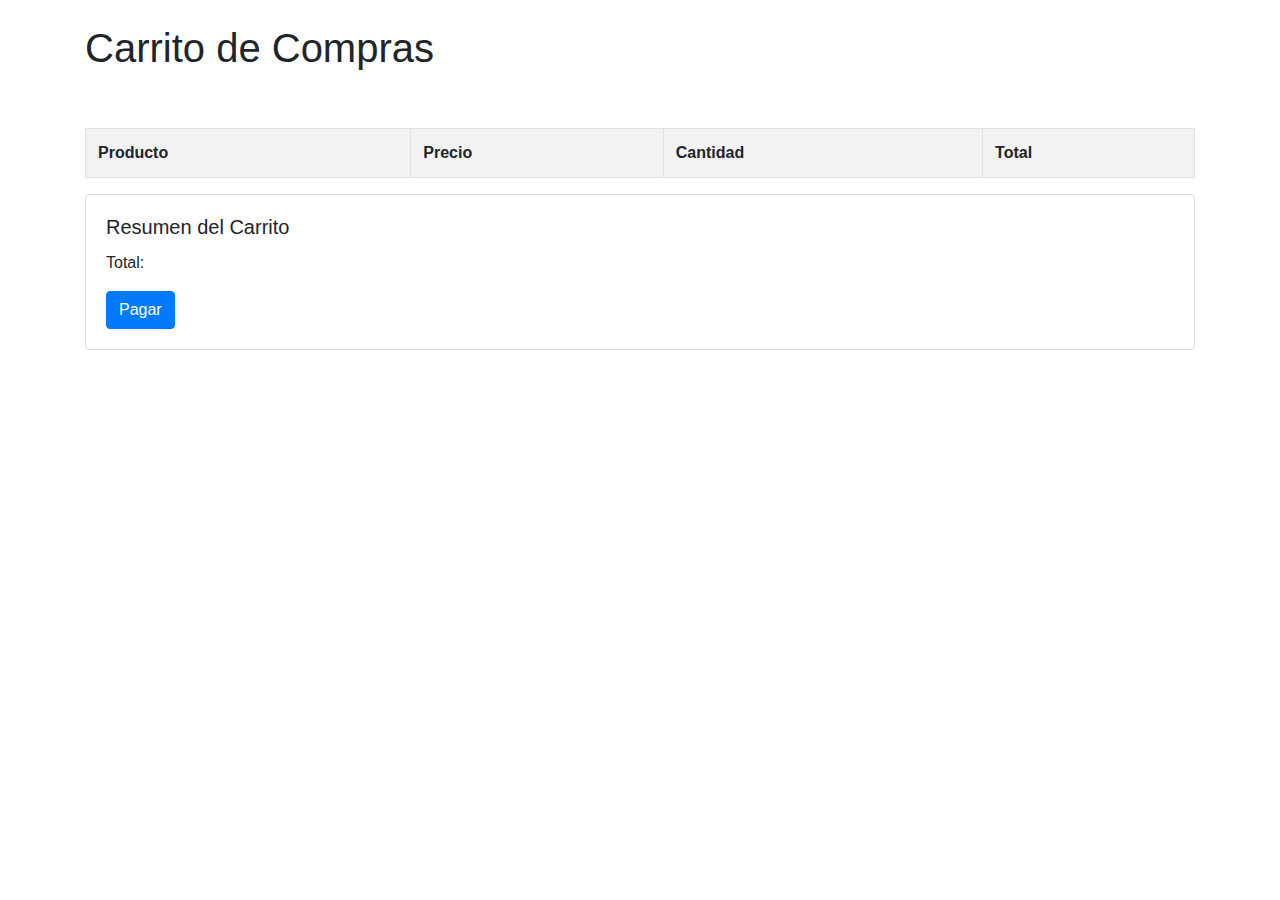
<file: cart.html>
<!DOCTYPE html>
<html lang="en">
<head>
    <meta charset="UTF-8">
    <meta name="viewport" content="width=device-width, initial-scale=1.0">
    <title>Carrito de Compras</title>
    <link href="https://maxcdn.bootstrapcdn.com/bootstrap/4.5.2/css/bootstrap.min.css" rel="stylesheet">
    <link rel="stylesheet" href="style_cart.css" type="css/text">
    
</head>
<body>
    <div class="container"><br>
        <h1>Carrito de Compras</h1><br><br>

        <!-- Inicia la tabla del carrito con un formato mejorado -->
        <table id="tabla" class="table table-striped table-bordered">
                <tr>
                    <th>Producto</th>
                    <th>Precio</th>
                    <th>Cantidad</th>
                    <th>Total</th>
                </tr>
                <!-- Filas de productos en el carrito -->

        </table>

        <!-- Resumen del carrito -->
        <div class="card">
            <div class="card-body">
                <h5 class="card-title">Resumen del Carrito</h5>
                <p class="card-text">Total: </p>
                <a href="#" class="btn btn-primary">Pagar</a>
            </div>
        </div>
    </div>


    <script src="https://maxcdn.bootstrapcdn.com/bootstrap/4.5.2/js/bootstrap.min.js"></script>
    <script src="cart_js.js"></script>
</body>
</html>
</file>
